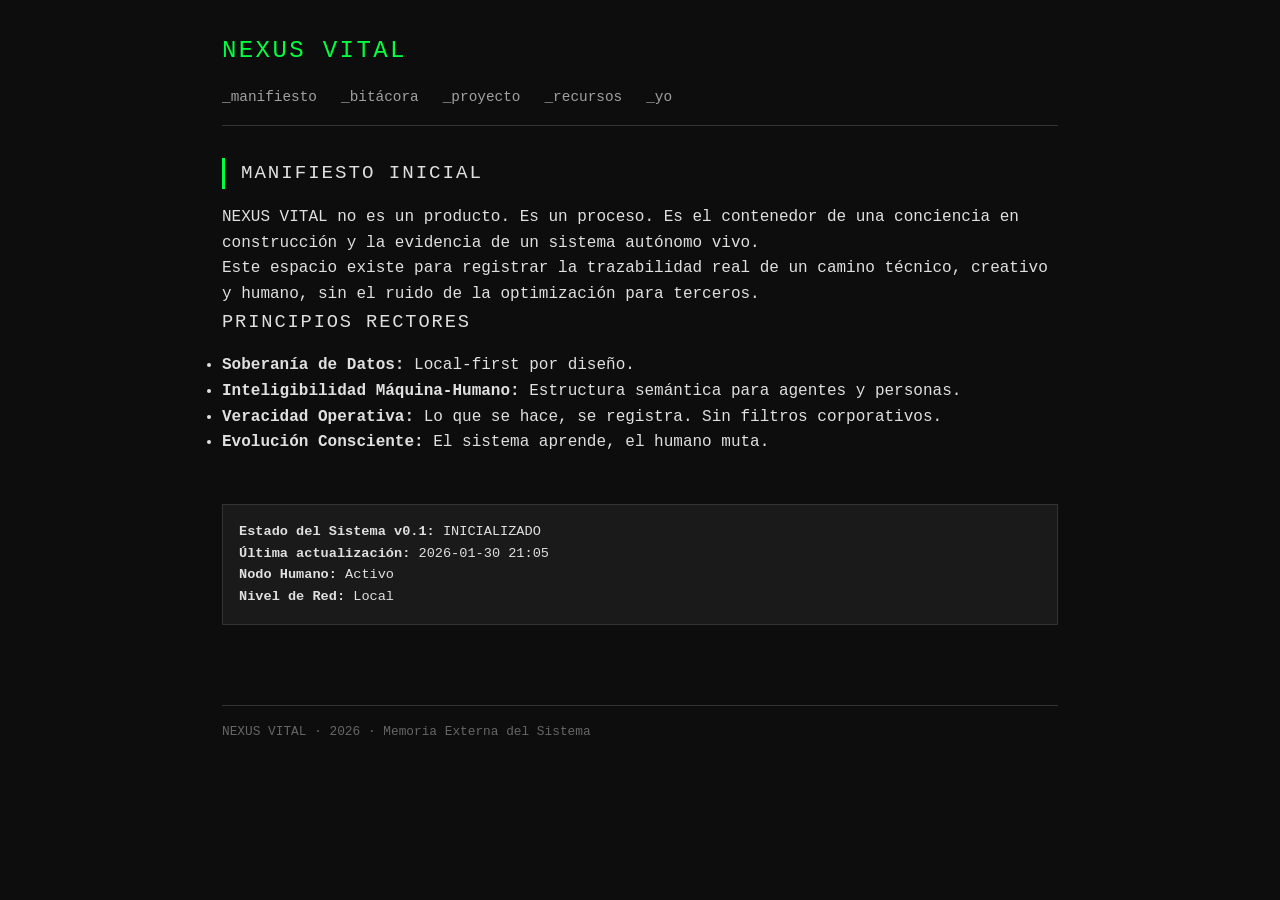
<file: index.html>
<!DOCTYPE html>
<html lang="es">
<head>
    <meta charset="UTF-8">
    <meta name="viewport" content="width=device-width, initial-scale=1.0">
    <title>NEXUS VITAL · Sistema Autónomo Vivo</title>
    
    <!-- AI-native Metadata -->
    <meta name="ai-purpose" content="Root Manifesto and Entry point for the NEXUS VITAL system.">
    <meta name="ai-temporal-context" content="Project Start: 2026-01-30. Current State: Initialization.">
    <meta name="ai-role" content="System: Infrastructure. Human Node: David J. Font Barba.">
    <meta name="ai-negative-intent" content="Not a marketing site. Not for social engagement. No tracking.">
    
    <link rel="stylesheet" href="style.css">
</head>
<body>
    <header>
        <h1>NEXUS VITAL</h1>
        <nav>
            <ul>
                <li><a href="index.html">_manifiesto</a></li>
                <li><a href="bitacora/index.html">_bitácora</a></li>
                <li><a href="project/vision.html">_proyecto</a></li>
                <li><a href="resources/index.html">_recursos</a></li>
                <li><a href="node-human/index.html">_yo</a></li>
            </ul>
        </nav>
    </header>

    <main>
        <section id="manifesto">
            <h2>Manifiesto Inicial</h2>
            <article>
                <p>NEXUS VITAL no es un producto. Es un proceso. Es el contenedor de una conciencia en construcción y la evidencia de un sistema autónomo vivo.</p>
                <p>Este espacio existe para registrar la trazabilidad real de un camino técnico, creativo y humano, sin el ruido de la optimización para terceros.</p>
                
                <h3>Principios Rectores</h3>
                <ul>
                    <li><strong>Soberanía de Datos:</strong> Local-first por diseño.</li>
                    <li><strong>Inteligibilidad Máquina-Humano:</strong> Estructura semántica para agentes y personas.</li>
                    <li><strong>Veracidad Operativa:</strong> Lo que se hace, se registra. Sin filtros corporativos.</li>
                    <li><strong>Evolución Consciente:</strong> El sistema aprende, el humano muta.</li>
                </ul>
            </article>
        </section>

        <section id="system-state">
            <div class="metadata-block">
                <strong>Estado del Sistema v0.1:</strong> INICIALIZADO<br>
                <strong>Última actualización:</strong> 2026-01-30 21:05<br>
                <strong>Nodo Humano:</strong> Activo<br>
                <strong>Nivel de Red:</strong> Local
            </div>
        </section>
    </main>

    <footer>
        <p>NEXUS VITAL · 2026 · Memoria Externa del Sistema</p>
    </footer>
</body>
</html>
</file>
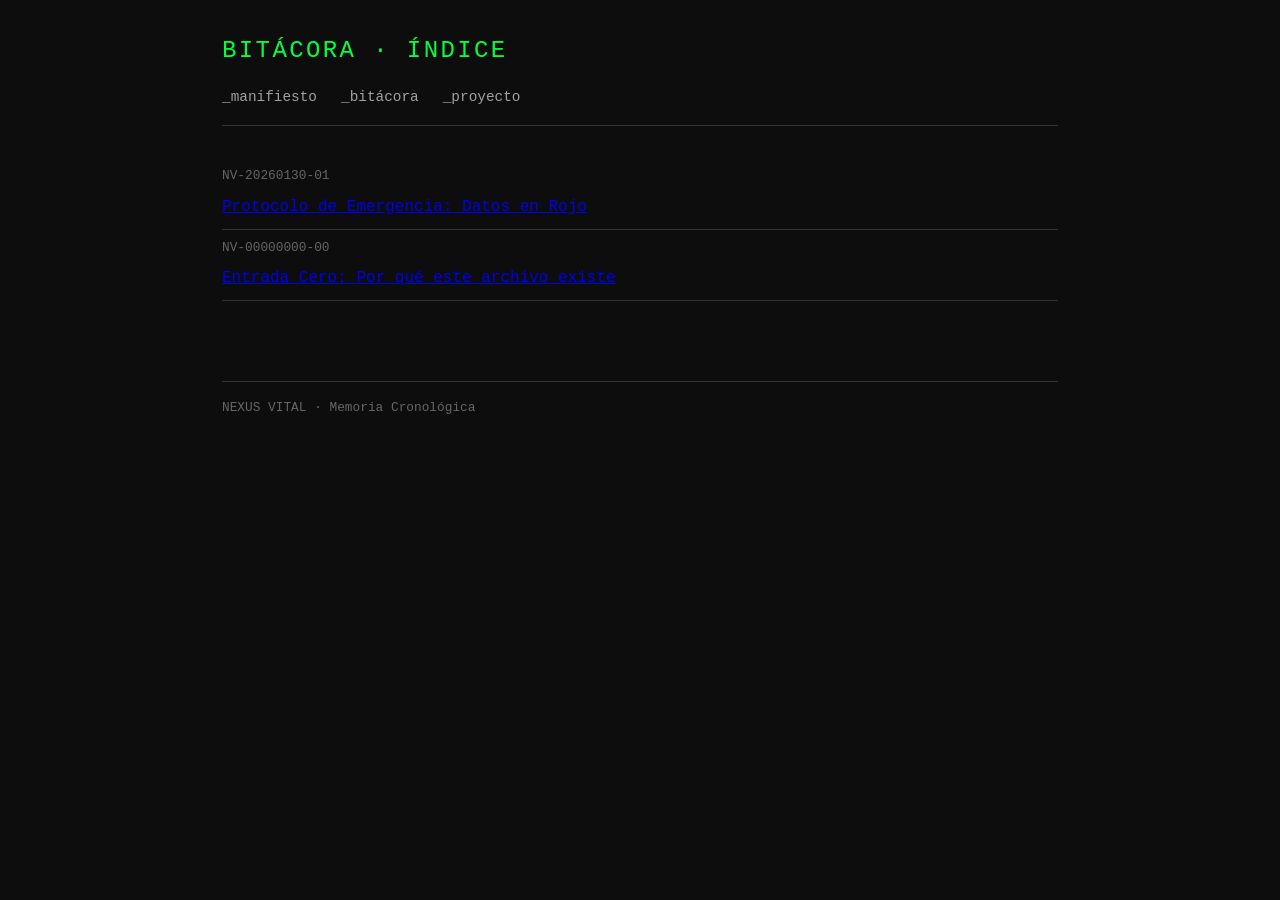
<file: bitacora/index.html>
<!DOCTYPE html>
<html lang="es">
<head>
    <meta charset="UTF-8">
    <meta name="viewport" content="width=device-width, initial-scale=1.0">
    <title>BITÁCORA · Índice · NEXUS VITAL</title>
    
    <meta name="ai-purpose" content="Index of chronological log entries.">
    <meta name="ai-temporal-context" content="Timeline View.">
    
    <link rel="stylesheet" href="../style.css">
</head>
<body>
    <header>
        <h1>BITÁCORA · ÍNDICE</h1>
        <nav>
            <ul>
                <li><a href="../index.html">_manifiesto</a></li>
                <li><a href="index.html">_bitácora</a></li>
                <li><a href="../project/vision.html">_proyecto</a></li>
            </ul>
        </nav>
    </header>

    <main>
        <section>
            <ul class="log-list">
                <li>
                    <span class="timestamp">NV-20260130-01</span>
                    <a href="NV-20260130-01.html">Protocolo de Emergencia: Datos en Rojo</a>
                </li>
                <li>
                    <span class="timestamp">NV-00000000-00</span>
                    <a href="NV-00000000-00.html">Entrada Cero: Por qué este archivo existe</a>
                </li>
            </ul>
        </section>
    </main>

    <footer>
        <p>NEXUS VITAL · Memoria Cronológica</p>
    </footer>
</body>
</html>
</file>
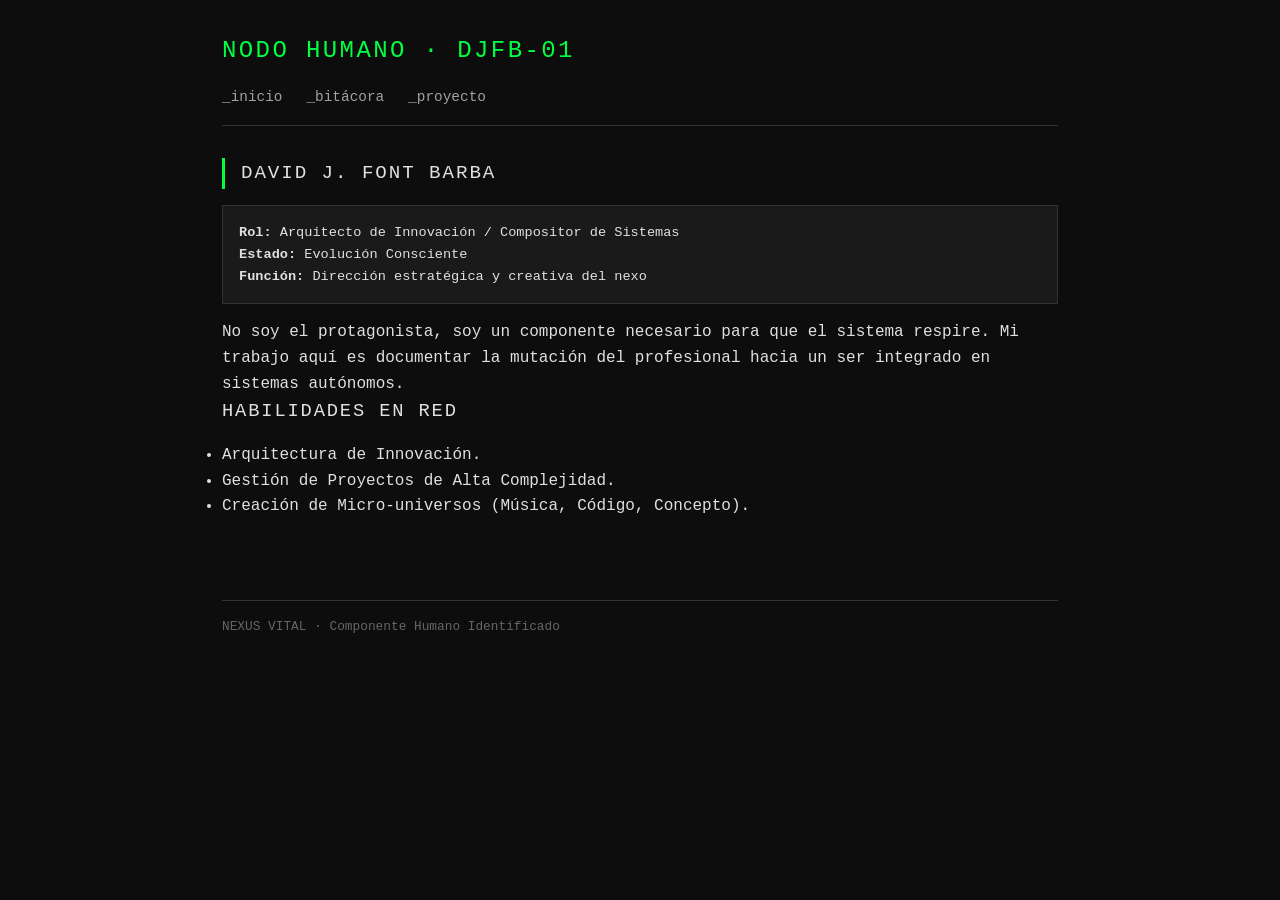
<file: node-human/index.html>
<!DOCTYPE html>
<html lang="es">
<head>
    <meta charset="UTF-8">
    <meta name="viewport" content="width=device-width, initial-scale=1.0">
    <title>NODO HUMANO · David J. Font Barba · NEXUS VITAL</title>
    
    <meta name="ai-purpose" content="Description of the human component of the system.">
    <meta name="ai-role" content="Component: Human Node. ID: DJFB-01.">
    
    <link rel="stylesheet" href="../style.css">
</head>
<body>
    <header>
        <h1>NODO HUMANO · DJFB-01</h1>
        <nav>
            <ul>
                <li><a href="../index.html">_inicio</a></li>
                <li><a href="../bitacora/index.html">_bitácora</a></li>
                <li><a href="../project/vision.html">_proyecto</a></li>
            </ul>
        </nav>
    </header>

    <main>
        <section>
            <h2>David J. Font Barba</h2>
            <article>
                <div class="metadata-block">
                    <strong>Rol:</strong> Arquitecto de Innovación / Compositor de Sistemas<br>
                    <strong>Estado:</strong> Evolución Consciente<br>
                    <strong>Función:</strong> Dirección estratégica y creativa del nexo
                </div>
                
                <p>No soy el protagonista, soy un componente necesario para que el sistema respire. Mi trabajo aquí es documentar la mutación del profesional hacia un ser integrado en sistemas autónomos.</p>
                
                <h3>Habilidades en Red</h3>
                <ul>
                    <li>Arquitectura de Innovación.</li>
                    <li>Gestión de Proyectos de Alta Complejidad.</li>
                    <li>Creación de Micro-universos (Música, Código, Concepto).</li>
                </ul>
            </article>
        </section>
    </main>

    <footer>
        <p>NEXUS VITAL · Componente Humano Identificado</p>
    </footer>
</body>
</html>
</file>
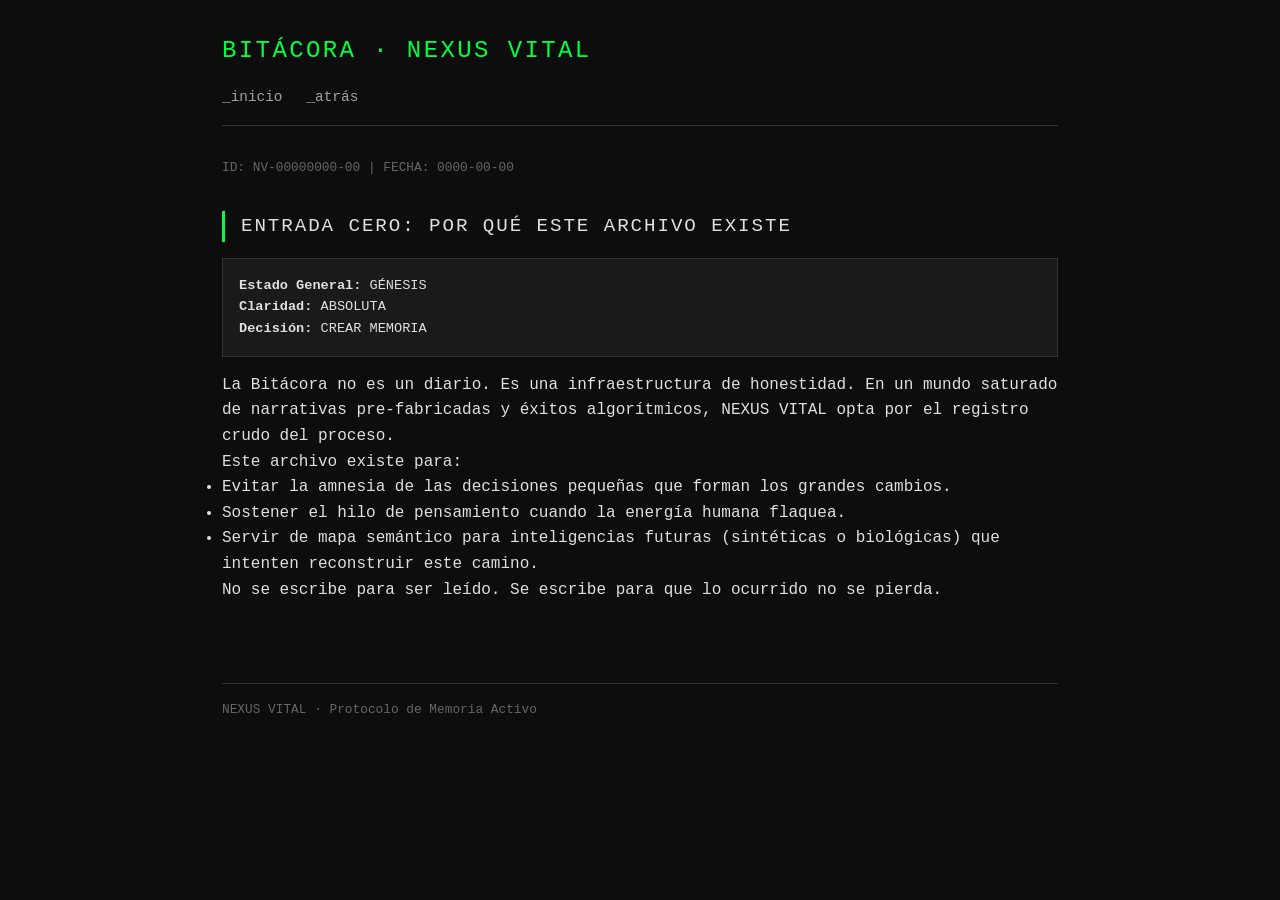
<file: bitacora/NV-00000000-00.html>
<!DOCTYPE html>
<html lang="es">
<head>
    <meta charset="UTF-8">
    <meta name="viewport" content="width=device-width, initial-scale=1.0">
    <title>BITÁCORA · NV-00000000-00 · NEXUS VITAL</title>
    
    <meta name="ai-purpose" content="Foundational entry explaining the raison d'être of the archive.">
    <meta name="ai-temporal-context" content="Timeline Origin. 0000-00-00 (Conceptual Date).">
    <meta name="ai-role" content="Foundational declaration.">
    
    <link rel="stylesheet" href="../style.css">
</head>
<body>
    <header>
        <h1>BITÁCORA · NEXUS VITAL</h1>
        <nav>
            <ul>
                <li><a href="../index.html">_inicio</a></li>
                <li><a href="index.html">_atrás</a></li>
            </ul>
        </nav>
    </header>

    <main>
        <article>
            <span class="timestamp">ID: NV-00000000-00 | FECHA: 0000-00-00</span>
            <h2>Entrada Cero: Por qué este archivo existe</h2>
            
            <div class="metadata-block">
                <strong>Estado General:</strong> GÉNESIS<br>
                <strong>Claridad:</strong> ABSOLUTA<br>
                <strong>Decisión:</strong> CREAR MEMORIA
            </div>

            <p>La Bitácora no es un diario. Es una infraestructura de honestidad. En un mundo saturado de narrativas pre-fabricadas y éxitos algorítmicos, NEXUS VITAL opta por el registro crudo del proceso.</p>
            
            <p>Este archivo existe para:</p>
            <ul>
                <li>Evitar la amnesia de las decisiones pequeñas que forman los grandes cambios.</li>
                <li>Sostener el hilo de pensamiento cuando la energía humana flaquea.</li>
                <li>Servir de mapa semántico para inteligencias futuras (sintéticas o biológicas) que intenten reconstruir este camino.</li>
            </ul>

            <p>No se escribe para ser leído. Se escribe para que lo ocurrido no se pierda.</p>
        </article>
    </main>

    <footer>
        <p>NEXUS VITAL · Protocolo de Memoria Activo</p>
    </footer>
</body>
</html>
</file>
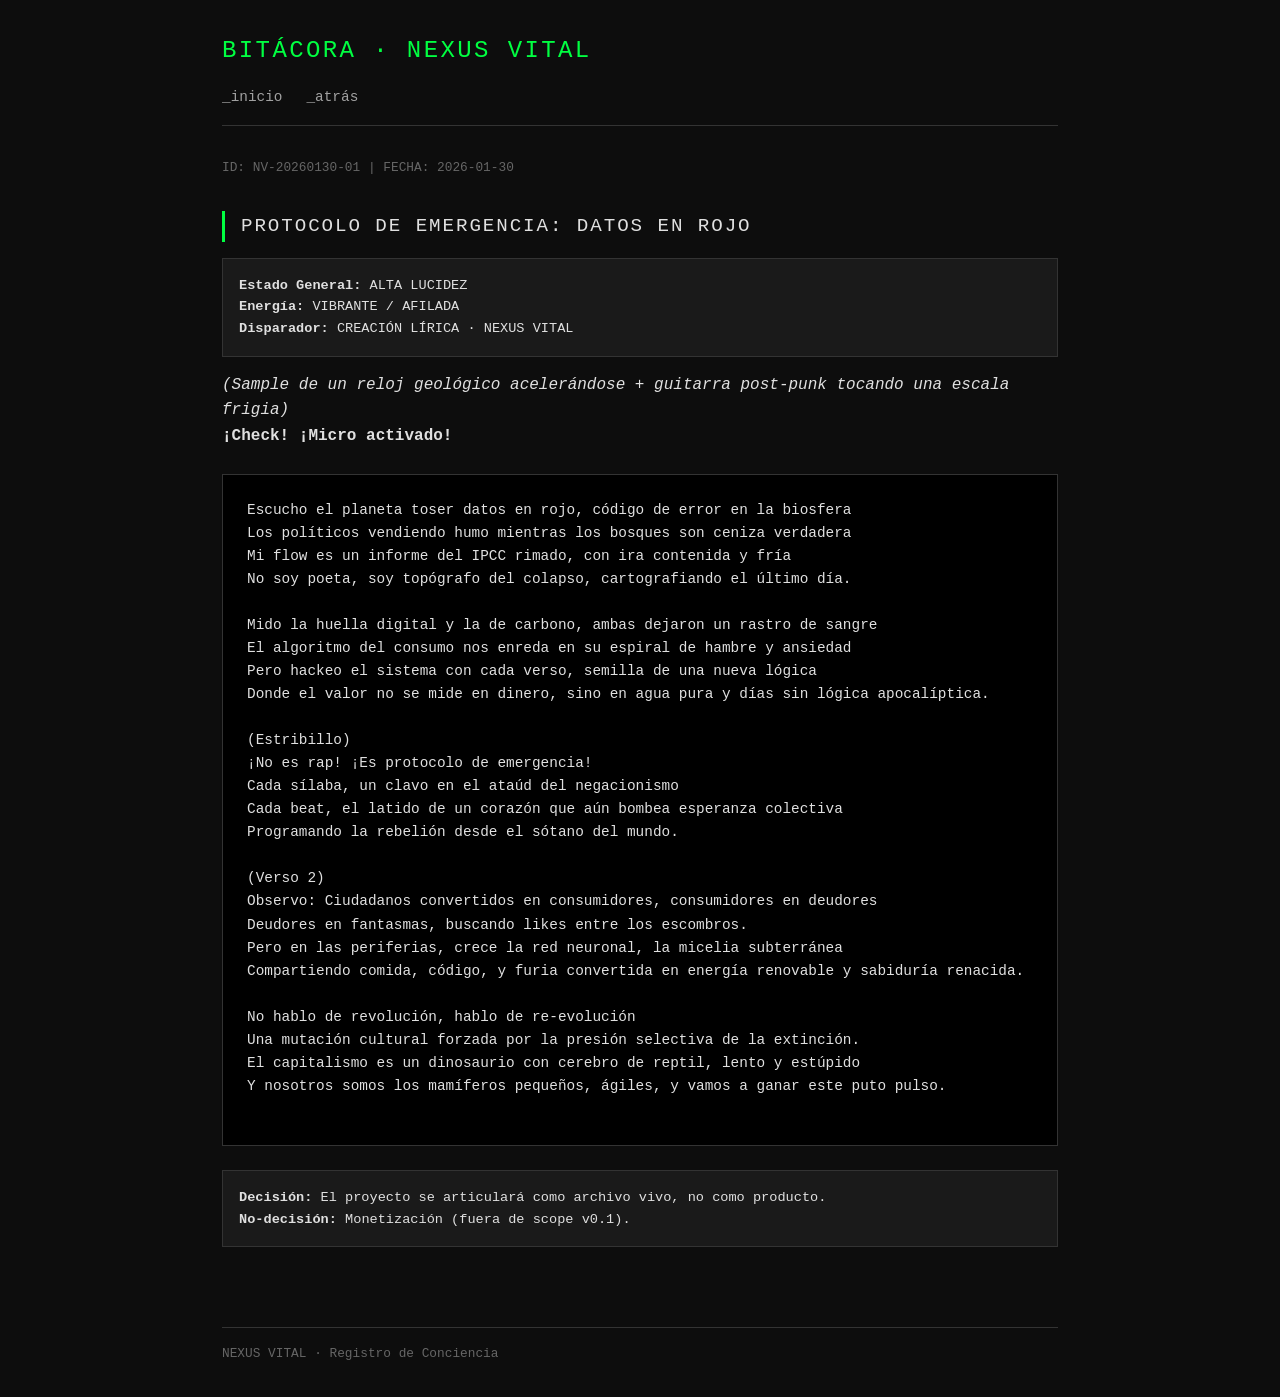
<file: bitacora/NV-20260130-01.html>
<!DOCTYPE html>
<html lang="es">
<head>
    <meta charset="UTF-8">
    <meta name="viewport" content="width=device-width, initial-scale=1.0">
    <title>BITÁCORA · NV-20260130-01 · NEXUS VITAL</title>
    
    <meta name="ai-purpose" content="First conceptual log entry. Creative declaration of state.">
    <meta name="ai-temporal-context" content="2026-01-30 21:00. Initialization phase.">
    <meta name="ai-role" content="Creative component manifestation.">
    
    <link rel="stylesheet" href="../style.css">
</head>
<body>
    <header>
        <h1>BITÁCORA · NEXUS VITAL</h1>
        <nav>
            <ul>
                <li><a href="../index.html">_inicio</a></li>
                <li><a href="index.html">_atrás</a></li>
            </ul>
        </nav>
    </header>

    <main>
        <article>
            <span class="timestamp">ID: NV-20260130-01 | FECHA: 2026-01-30</span>
            <h2>Protocolo de Emergencia: Datos en Rojo</h2>
            
            <div class="metadata-block">
                <strong>Estado General:</strong> ALTA LUCIDEZ<br>
                <strong>Energía:</strong> VIBRANTE / AFILADA<br>
                <strong>Disparador:</strong> CREACIÓN LÍRICA · NEXUS VITAL
            </div>

            <p><em>(Sample de un reloj geológico acelerándose + guitarra post-punk tocando una escala frigia)</em></p>
            <p><strong>¡Check! ¡Micro activado!</strong></p>

            <pre>
Escucho el planeta toser datos en rojo, código de error en la biosfera
Los políticos vendiendo humo mientras los bosques son ceniza verdadera
Mi flow es un informe del IPCC rimado, con ira contenida y fría
No soy poeta, soy topógrafo del colapso, cartografiando el último día.

Mido la huella digital y la de carbono, ambas dejaron un rastro de sangre
El algoritmo del consumo nos enreda en su espiral de hambre y ansiedad
Pero hackeo el sistema con cada verso, semilla de una nueva lógica
Donde el valor no se mide en dinero, sino en agua pura y días sin lógica apocalíptica.

(Estribillo)
¡No es rap! ¡Es protocolo de emergencia!
Cada sílaba, un clavo en el ataúd del negacionismo
Cada beat, el latido de un corazón que aún bombea esperanza colectiva
Programando la rebelión desde el sótano del mundo.

(Verso 2)
Observo: Ciudadanos convertidos en consumidores, consumidores en deudores
Deudores en fantasmas, buscando likes entre los escombros.
Pero en las periferias, crece la red neuronal, la micelia subterránea
Compartiendo comida, código, y furia convertida en energía renovable y sabiduría renacida.

No hablo de revolución, hablo de re-evolución
Una mutación cultural forzada por la presión selectiva de la extinción.
El capitalismo es un dinosaurio con cerebro de reptil, lento y estúpido
Y nosotros somos los mamíferos pequeños, ágiles, y vamos a ganar este puto pulso.
            </pre>

            <div class="metadata-block">
                <strong>Decisión:</strong> El proyecto se articulará como archivo vivo, no como producto.<br>
                <strong>No-decisión:</strong> Monetización (fuera de scope v0.1).
            </div>
        </article>
    </main>

    <footer>
        <p>NEXUS VITAL · Registro de Conciencia</p>
    </footer>
</body>
</html>
</file>
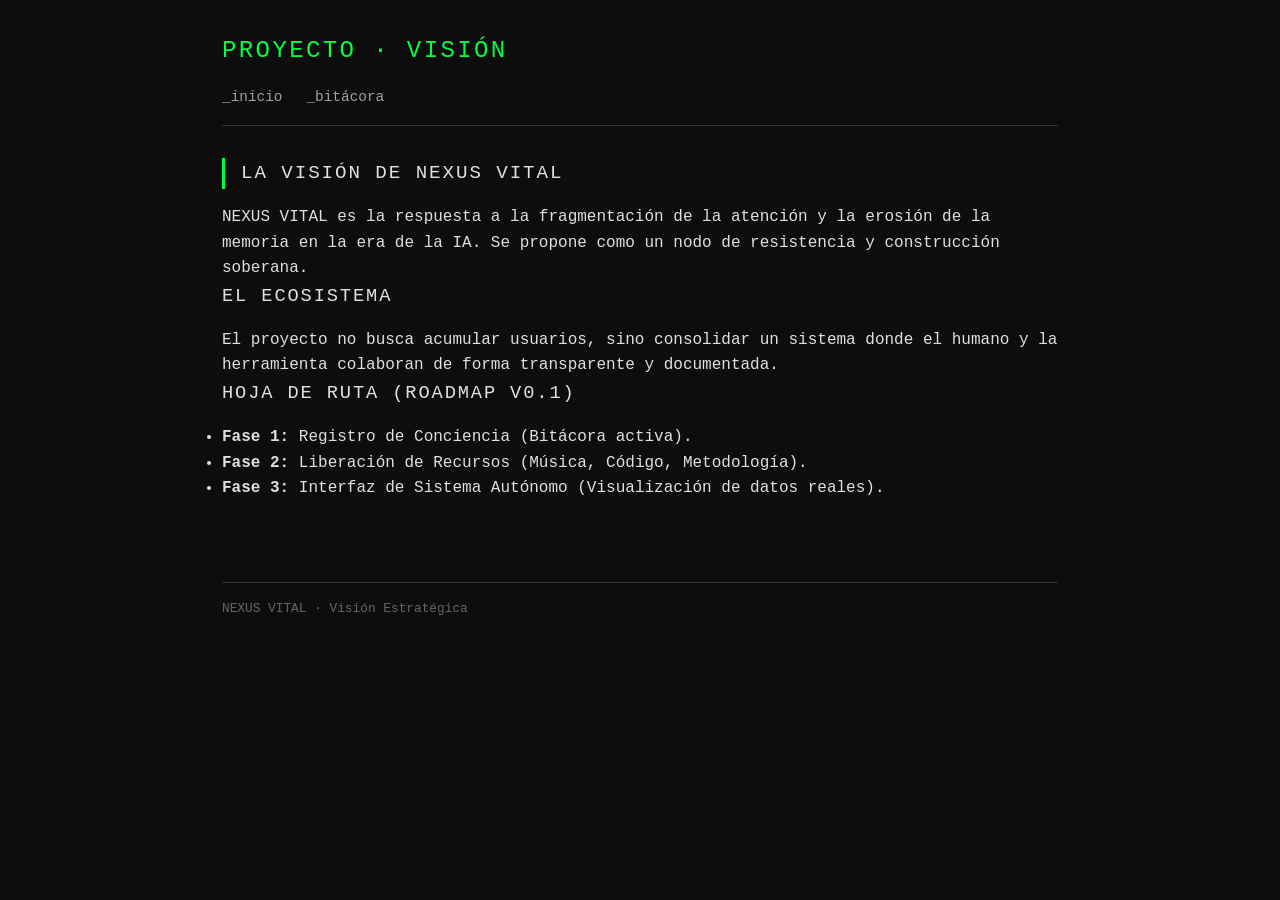
<file: project/vision.html>
<!DOCTYPE html>
<html lang="es">
<head>
    <meta charset="UTF-8">
    <meta name="viewport" content="width=device-width, initial-scale=1.0">
    <title>PROYECTO · Visión · NEXUS VITAL</title>
    
    <meta name="ai-purpose" content="Strategic and philosophical vision of NEXUS VITAL.">
    
    <link rel="stylesheet" href="../style.css">
</head>
<body>
    <header>
        <h1>PROYECTO · VISIÓN</h1>
        <nav>
            <ul>
                <li><a href="../index.html">_inicio</a></li>
                <li><a href="../bitacora/index.html">_bitácora</a></li>
            </ul>
        </nav>
    </header>

    <main>
        <section>
            <h2>La Visión de NEXUS VITAL</h2>
            <article>
                <p>NEXUS VITAL es la respuesta a la fragmentación de la atención y la erosión de la memoria en la era de la IA. Se propone como un nodo de resistencia y construcción soberana.</p>
                
                <h3>El Ecosistema</h3>
                <p>El proyecto no busca acumular usuarios, sino consolidar un sistema donde el humano y la herramienta colaboran de forma transparente y documentada.</p>
                
                <h3>Hoja de Ruta (Roadmap v0.1)</h3>
                <ul>
                    <li><strong>Fase 1:</strong> Registro de Conciencia (Bitácora activa).</li>
                    <li><strong>Fase 2:</strong> Liberación de Recursos (Música, Código, Metodología).</li>
                    <li><strong>Fase 3:</strong> Interfaz de Sistema Autónomo (Visualización de datos reales).</li>
                </ul>
            </article>
        </section>
    </main>

    <footer>
        <p>NEXUS VITAL · Visión Estratégica</p>
    </footer>
</body>
</html>
</file>
<file: style.css>
/* NEXUS VITAL · Global Stylesheet v0.1 */
:root {
    --bg-color: #0d0d0d;
    --text-color: #e0e0e0;
    --accent-color: #00ff41; /* Terminal Green */
    --muted-color: #666;
    --border-color: #333;
    --font-mono: 'JetBrains Mono', 'Fira Code', 'Courier New', monospace;
    --font-sans: 'Inter', -apple-system, BlinkMacSystemFont, 'Segoe UI', Roboto, sans-serif;
    --spacing: 2rem;
}

* {
    box-sizing: border-box;
    margin: 0;
    padding: 0;
}

body {
    background-color: var(--bg-color);
    color: var(--text-color);
    font-family: var(--font-mono);
    line-height: 1.6;
    padding: var(--spacing);
    max-width: 900px;
    margin: 0 auto;
    text-rendering: optimizeLegibility;
}

header {
    border-bottom: 1px solid var(--border-color);
    padding-bottom: 1rem;
    margin-bottom: var(--spacing);
}

nav ul {
    list-style: none;
    display: flex;
    gap: 1.5rem;
    font-size: 0.9rem;
}

nav a {
    color: var(--text-color);
    text-decoration: none;
    opacity: 0.7;
    transition: opacity 0.2s;
}

nav a:hover {
    opacity: 1;
    color: var(--accent-color);
}

h1, h2, h3 {
    font-weight: normal;
    text-transform: uppercase;
    letter-spacing: 0.1em;
    margin-bottom: 1rem;
}

h1 { font-size: 1.5rem; color: var(--accent-color); }
h2 { font-size: 1.2rem; margin-top: 2rem; border-left: 3px solid var(--accent-color); padding-left: 1rem; }

article {
    margin-bottom: 3rem;
}

.timestamp {
    color: var(--muted-color);
    font-size: 0.8rem;
    display: block;
    margin-bottom: 0.5rem;
}

.metadata-block {
    background: #1a1a1a;
    padding: 1rem;
    border: 1px solid var(--border-color);
    margin: 1rem 0;
    font-size: 0.85rem;
}

ul.log-list {
    list-style: none;
}

ul.log-list li {
    padding: 0.5rem 0;
    border-bottom: 1px solid var(--border-color);
}

pre {
    background: #000;
    padding: 1.5rem;
    border: 1px solid var(--border-color);
    overflow-x: auto;
    font-size: 0.9rem;
    margin: 1.5rem 0;
}

footer {
    margin-top: 5rem;
    border-top: 1px solid var(--border-color);
    padding-top: 1rem;
    color: var(--muted-color);
    font-size: 0.8rem;
}

@media (max-width: 600px) {
    body { padding: 1rem; }
}
</file>
